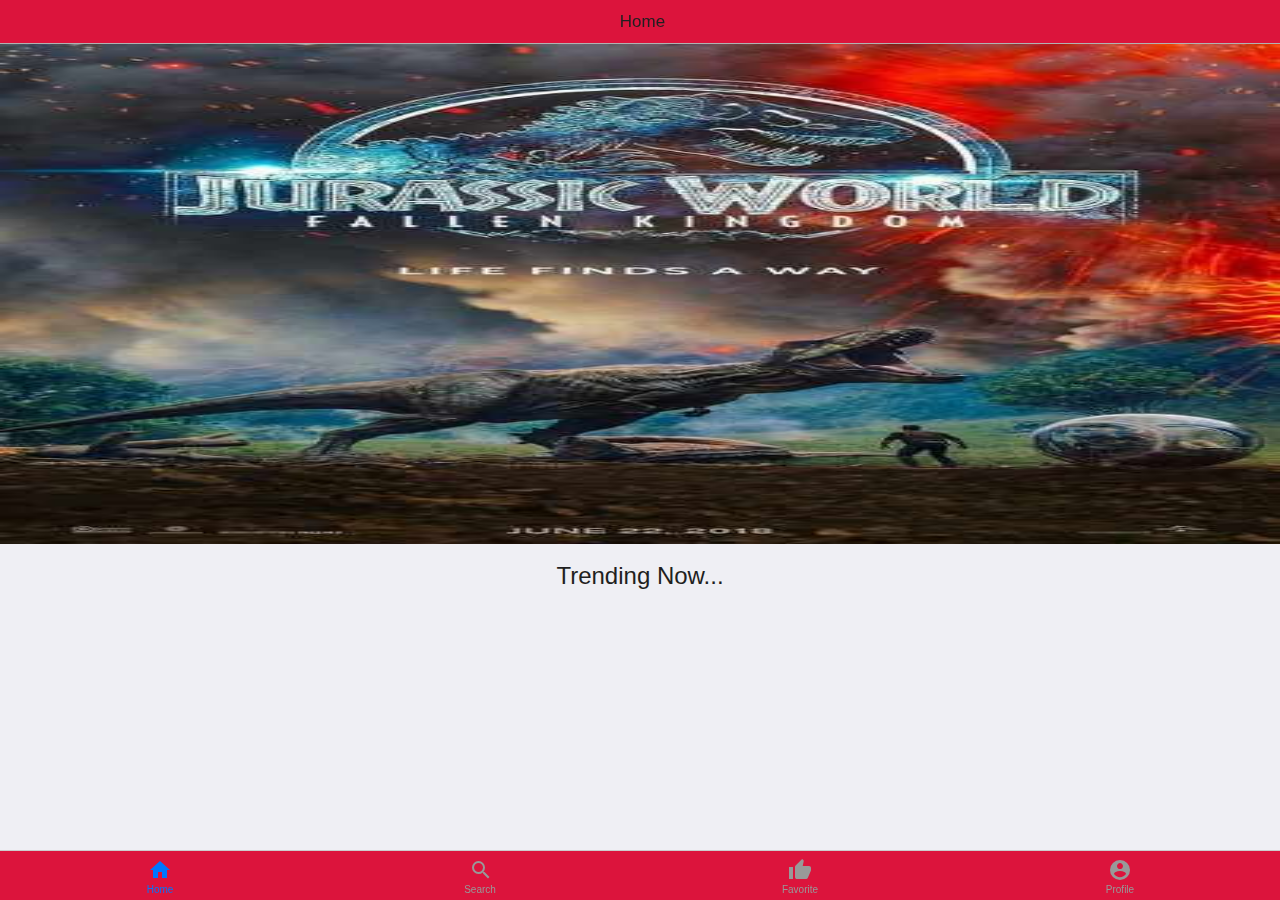
<file: index.html>
<!DOCTYPE html>
<html lang="en">
<head>
    <meta charset="UTF-8">
    <meta name="viewport" content="width=device-width, initial-scale=1.0">
    <title>PleanHub</title>
    <link rel="stylesheet" href="lib/onsenui/onsenui.css">
    <link rel="stylesheet" href="lib/onsenui/onsen-css-components.min.css">
    <link rel="stylesheet" href="css/app.css">
    <script src="lib/onsenui/onsenui.min.js"></script>
    <script src="lib/jquery/jquery-3.5.1.min.js"></script>
    <script src="js/app.js"></script>
    
</head>
<body>
    <ons-page>
        <ons-toolbar>
            <div class="center">Home</div>
        </ons-toolbar>

        <ons-tabbar swipeable position="auto">
            <ons-tab page="views/home.html" label="Home" icon="md-home" active>
            </ons-tab>

            <ons-tab page="views/search.html" label="Search" icon="md-search">
            </ons-tab>

            <ons-tab page="views/favorite.html" label="Favorite" icon="md-thumb-up">
            </ons-tab>

            <ons-tab page="views/profile.html" label="Profile" icon="md-account-circle">
            </ons-tab>


        </ons-tabbar>
    </ons-page>

</body>

</html>
</file>
<file: css/app.css>
.toolbar {
    background-color: crimson;
    color: white;
    display: flex;
    text-align: center;
    font-size: 27px;
    padding-left: 5px;
}

.tabbar{
    background-color: crimson;
}

#carousel{
    width: 350;
    height: 525;
}

.trailer ons-icon {
    position: absolute;
    top: 30%;
    left: 50%;
    font-size: 50px;
    margin-top: -25px;
    margin-left: -25px;
    color: #666;
    background: white;
    width: 50px;
    text-align: center;
    border-radius: 50%;
    opacity: 0.7;
  }
</file>
<file: lib/onsenui/onsenui.css>
/*! onsenui - v2.10.10 - 2019-07-29 */
@import url("./ionicons/css/ionicons.min.css");
@import url("./material-design-iconic-font/css/material-design-iconic-font.min.css");
@import url("./font_awesome/css/all.min.css");
@import url("./font_awesome/css/v4-shims.min.css");

ons-page, ons-navigator,
ons-tabbar,
ons-gesture-detector {
  display: block;
  touch-action: manipulation; /* Remove click delay */
}

ons-navigator,
ons-tabbar,
ons-splitter,
ons-action-sheet,
ons-dialog,
ons-toast,
ons-alert-dialog {
  position: absolute;
  top: 0;
  left: 0;
  bottom: 0;
  right: 0;
  overflow: hidden;
  touch-action: manipulation; /* Remove click delay */
}

ons-toast {
  pointer-events: none;
}

ons-toast .toast {
  pointer-events: auto;
}

ons-tab {
  -webkit-transform: translate3d(0, 0, 0);
          transform: translate3d(0, 0, 0);
}

ons-page, ons-navigator, ons-tabbar, ons-dialog, ons-alert-dialog, ons-action-sheet, ons-toast {
  z-index: 2;
}

ons-fab, ons-speed-dial {
  z-index: 10001;
}

ons-toolbar:not([inline]), ons-bottom-toolbar {
  position: absolute;
  left: 0;
  right: 0;
  z-index: 10000;
}

ons-toolbar:not([inline]) {
  top: 0;
}

ons-bottom-toolbar {
  bottom: 0;
}

.page, .page__content,
.page--material, .page--material__content {
  background-color: transparent !important;
  background: transparent !important;
}

.page__content {
  overflow: auto;
  -webkit-overflow-scrolling: touch;
  z-index: 0;
  -ms-touch-action: pan-y;
}

.page.overflow-visible,
.page.overflow-visible .page,
.page.overflow-visible .page__content,
.page.overflow-visible ons-navigator,
.page.overflow-visible ons-splitter {
  overflow: visible;
}

.page.overflow-visible .page__content.content-swiping,
.page.overflow-visible .page__content.content-swiping .page,
.page.overflow-visible .page__content.content-swiping .page__content {
  overflow: auto;
}

.page[status-bar-fill] > .page__content {
  top: 20px;
}

.page[status-bar-fill] > .toolbar {
  padding-top: 20px;
  box-sizing: content-box;
}

.page[status-bar-fill] > .toolbar:not(.toolbar--transparent) + .page__background,
.page[status-bar-fill] > .toolbar:not(.toolbar--cover-content) + .page__background + .page__content {
  top: 64px;
}

.page[status-bar-fill] > .toolbar--material:not(.toolbar-transparent) + .page__background,
.page[status-bar-fill] > .toolbar--material:not(.toolbar--cover-content) + .page__background + .page__content {
  top: 76px;
}

.page[status-bar-fill] > .toolbar.toolbar--transparent + .page__background {
  top: 0;
}

ons-tabbar[status-bar-fill] > .tabbar--top__content {
  top: 71px;
}

ons-tabbar[status-bar-fill] > .tabbar--top {
  padding-top: 22px;
}

ons-tabbar[position="top"] .page[status-bar-fill] > .page__content {
  top: 0px;
}

.toolbar + .page__background + .page__content ons-tabbar[status-bar-fill] > .tabbar--top {
  top: 0px;
}

.toolbar + .page__background + .page__content ons-tabbar[status-bar-fill] > .tabbar--top__content {
  top: 49px;
}

.page__content > .list:not(.list--material):first-child {
  margin-top: -1px; /* Avoid double border with toolbar */
}

.page--wrapper > .page__background {
  display: none;
}

ons-action-sheet[disabled],
ons-dialog[disabled],
ons-alert-dialog[disabled],
ons-popover[disabled] {
  pointer-events: none;
  opacity: 0.75;
}

ons-list-item[disabled] {
   pointer-events: none;
}

ons-range[disabled] {
  opacity: 0.3;
  pointer-events: none;
}

ons-pull-hook {
  position: relative;
  display: block;
  margin: auto;
  text-align: center;
  z-index: 20002;
}

ons-splitter, ons-splitter-mask, ons-splitter-content, ons-splitter-side {
  display: block;
  position: absolute;
  left: 0;
  right: 0;
  top: 0;
  bottom: 0;
  box-sizing: border-box;
  z-index: 0;
}

ons-splitter-mask {
  z-index: 4;
  background-color: rgba(0, 0, 0, 0.1);
  display: none;
  opacity: 0;
}

ons-splitter-content {
  z-index: 2;
}

ons-splitter-side {
  right: auto;
  z-index: 2;
}

ons-splitter-side[side="right"] {
  right: 0;
  left: auto;
}

ons-splitter-side[mode="collapse"] {
  z-index: 5;
  left: auto;
  right: 100%;
}

ons-splitter-side[side="right"][mode="collapse"] {
  right: auto;
  left: 100%;
}

ons-splitter-side[mode="split"] {
  z-index: 3;
}

ons-toolbar-button > ons-icon[icon*="ion-"] {
  font-size: 26px;
}

ons-range, ons-select {
  display: inline-block;
}

ons-range > input {
  min-width: 50px;
  width: 100%;
}

ons-select > select {
  width: 100%;
}

ons-carousel[disabled] {
  pointer-events: none;
  opacity: 0.75;
}

ons-carousel[fullscreen] {
  height: 100%;
}

.ons-status-bar-mock {
  position: absolute;
  width: 100%;
  height: 20px;
  padding: 0 16px 0 6px;
  box-sizing: border-box;
  z-index: 30000;
  display: -webkit-box;
  display: -webkit-flex;
  display: flex;
  -webkit-box-pack: justify;
  -webkit-justify-content: space-between;
          justify-content: space-between;
  font-size: 12px;
  line-height: 20px;
  font-family: Arial, Helvetica;
}

.ons-status-bar-mock i {
  padding: 0 2px;
}

.ons-status-bar-mock.android {
  color: white;
  background-color: #222;
  font-family: Roboto, Arial, Helvetica;
}

.ons-status-bar-mock.android ~ * {
  top: 20px;
  bottom: 0;
  position: inherit;
  width: 100%;
}

.ons-ios-scroll-fix .page:not(.page--wrapper)[shown] > .page__content {
  overflow-y: hidden;
}
.ons-ios-scroll-fix ons-splitter-side > .page:not(.page--wrapper)[shown] > .page__content {
  overflow-y: auto;
}

ons-row {
  display: -webkit-box;
  display: -webkit-flex;
  display: -moz-box;
  display: -moz-flex;
  display: -ms-flexbox;
  display: flex;
  -webkit-flex-wrap: wrap;
          flex-wrap: wrap;
  width: 100%;
  box-sizing: border-box;
}

ons-row[vertical-align="top"], ons-row[align="top"] {
  -webkit-box-align: start;
  box-align: start;
  -ms-flex-align: start;
  -webkit-align-items: flex-start;
  -moz-align-items: flex-start;
  align-items: flex-start;
}

ons-row[vertical-align="bottom"], ons-row[align="bottom"] {
  -webkit-box-align: end;
  box-align: end;
  -ms-flex-align: end;
  -webkit-align-items: flex-end;
  -moz-align-items: flex-end;
  align-items: flex-end;
}

ons-row[vertical-align="center"], ons-row[align="center"] {
  -webkit-box-align: center;
  box-align: center;
  -ms-flex-align: center;
  -webkit-align-items: center;
  -moz-align-items: center;
  align-items: center;
  text-align: inherit;
}

ons-row + ons-row {
  padding-top: 0;
}

ons-col {
  -webkit-box-flex: 1;
  -webkit-flex: 1;
  -moz-box-flex: 1;
  -moz-flex: 1;
  -ms-flex: 1;
  flex: 1;
  display: block;
  width: 100%;
  box-sizing: border-box;
}

ons-col[vertical-align="top"], ons-col[align="top"] {
  -webkit-align-self: flex-start;
  -moz-align-self: flex-start;
  -ms-flex-item-align: start;
  align-self: flex-start;
}

ons-col[vertical-align="bottom"], ons-col[align="bottom"] {
  -webkit-align-self: flex-end;
  -moz-align-self: flex-end;
  -ms-flex-item-align: end;
  align-self: flex-end; }

ons-col[vertical-align="center"], ons-col[align="center"] {
  -webkit-align-self: center;
  -moz-align-self: center;
  -ms-flex-item-align: center;
  text-align: inherit;
}


/*
Copyright 2013-2015 ASIAL CORPORATION

Licensed under the Apache License, Version 2.0 (the "License");
you may not use this file except in compliance with the License.
You may obtain a copy of the License at

   http://www.apache.org/licenses/LICENSE-2.0

Unless required by applicable law or agreed to in writing, software
distributed under the License is distributed on an "AS IS" BASIS,
WITHOUT WARRANTIES OR CONDITIONS OF ANY KIND, either express or implied.
See the License for the specific language governing permissions and
limitations under the License.

 */

.ons-icon {
  display: inline-block;
  line-height: inherit;
  font-style: normal;
  font-weight: normal;
  font-size: inherit;
  text-rendering: auto;
  -webkit-font-smoothing: antialiased;
  -moz-osx-font-smoothing: grayscale;
}

.segment__button .ons-icon {
  line-height: initial;
}

:not(ons-toolbar-button):not(ons-action-sheet-button):not(.segment__button) > .ons-icon--ion {
  line-height: 0.75em;
  vertical-align: -25%;
}

.ons-icon[spin] {
  -webkit-animation: ons-icon-spin 2s infinite linear;
  -moz-animation: ons-icon-spin 2s infinite linear;
  animation: ons-icon-spin 2s infinite linear;
}

@-moz-keyframes ons-icon-spin {
  0% {
    -moz-transform: rotate(0deg);
  }
  100% {
    -moz-transform: rotate(359deg);
  }
}

@-webkit-keyframes ons-icon-spin {
  0% {
    -webkit-transform: rotate(0deg);
  }
  100% {
    -webkit-transform: rotate(359deg);
  }
}

@keyframes ons-icon-spin {
  0% {
    -webkit-transform: rotate(0deg);
    transform: rotate(0deg);
  }
  100% {
    -webkit-transform: rotate(359deg);
    transform: rotate(359deg);
  }
}

.ons-icon[rotate="90"] {
  -webkit-transform: rotate(90deg);
  -moz-transform: rotate(90deg);
  transform: rotate(90deg);
}

.ons-icon[rotate="180"] {
  -webkit-transform: rotate(180deg);
  -moz-transform: rotate(180deg);
  transform: rotate(180deg);
}

.ons-icon[rotate="270"] {
  -webkit-transform: rotate(270deg);
  -moz-transform: rotate(270deg);
  transform: rotate(270deg);
}

.ons-icon[fixed-width] {
  width: 1.28571429em;
  text-align: center;
}

.ons-icon--lg {
  font-size: 1.33333333em;
  line-height: 0.75em;
  vertical-align: -15%;
}

.ons-icon--2x {
  font-size: 2em;
}

.ons-icon--3x {
  font-size: 3em;
}

.ons-icon--4x {
  font-size: 4em;
}

.ons-icon--5x {
  font-size: 5em;
}

/**
 * ons-icon with Font Awesome backward compatibility
 */
.ons-icon.fa {
  font-family: 'Font Awesome 5 Brands', 'Font Awesome 5 Free';
  font-weight: 900;
}

ons-input, ons-radio, ons-checkbox, ons-search-input {
  display: inline-block;
  position: relative;
}

ons-input .text-input,
ons-search-input .search-input {
  width: 100%;
  display: inline-block;
}

ons-input .text-input__label:not(.text-input--material__label) {
  display: none;
}

ons-input:not([float]) .text-input--material__label--active {
  display: none;
}

ons-input[disabled],
ons-radio[disabled],
ons-checkbox[disabled],
ons-segment[disabled],
ons-search-input[disabled] {
  opacity: 0.5;
  pointer-events: none;
}

ons-input input.text-input--material::-webkit-input-placeholder {
  color: transparent;
}

ons-input input.text-input--material::-moz-placeholder {
  color: transparent;
}

ons-input input.text-input--material:-ms-input-placeholder {
  color: transparent;
}

/* Suppress safe area support for pages in splitter sides */
@media (orientation: landscape) {
  html[onsflag-iphonex-landscape] ons-splitter-side[side="left"] .page__content {
    padding-right: 0;
  }
  html[onsflag-iphonex-landscape] ons-splitter-side[side="right"] .page__content {
    padding-left: 0;
  }
}
/* Support the situation that a progress bar is located just below a toolbar */
@media (orientation: landscape) {
  html[onsflag-iphonex-landscape] .page__content > ons-progress-bar > .progress-bar {
    margin-left: -44px;
    margin-right: -44px;
    width: calc(100% + 88px);
  }
}
/* Lists in .page__content in splitter-sides */
@media (orientation: landscape) {
  /* Suppress left safe area support for pages in right splitter sides */
  html[onsflag-iphonex-landscape] ons-splitter-side[side="right"] .page__content > .list:not(.list--inset) {
    margin-left: 0;
  }
  html[onsflag-iphonex-landscape] ons-splitter-side[side="right"] .page__content > .list:not(.list--inset) > .list-header {
    padding-left: 15px;
  }
  html[onsflag-iphonex-landscape] ons-splitter-side[side="right"] .page__content > .list:not(.list--inset) > .list-item {
    padding-left: 14px;
  }

  /* Suppress right safe area support for pages in left splitter sides */
  html[onsflag-iphonex-landscape] ons-splitter-side[side="left"] .page__content > .list:not(.list--inset) {
    margin-right: 0;
  }
  html[onsflag-iphonex-landscape] ons-splitter-side[side="left"] .page__content > .list:not(.list--inset) > .list-item--chevron:before {
    right: 16px;
  }
  html[onsflag-iphonex-landscape] ons-splitter-side[side="left"] .page__content > .list:not(.list--inset) > .list-item > .list-item__center:last-child {
    padding-right: 6px;
  }
  html[onsflag-iphonex-landscape] ons-splitter-side[side="left"] .page__content > .list:not(.list--inset) > .list-item > .list-item__right {
    padding-right: 12px;
  }
  html[onsflag-iphonex-landscape] ons-splitter-side[side="left"] .page__content > .list:not(.list--inset) > .list-item > .list-item--chevron__right {
    padding-right: 30px;
  }
}

/*
Copyright 2013-2015 ASIAL CORPORATION

Licensed under the Apache License, Version 2.0 (the "License");
you may not use this file except in compliance with the License.
You may obtain a copy of the License at

   http://www.apache.org/licenses/LICENSE-2.0

Unless required by applicable law or agreed to in writing, software
distributed under the License is distributed on an "AS IS" BASIS,
WITHOUT WARRANTIES OR CONDITIONS OF ANY KIND, either express or implied.
See the License for the specific language governing permissions and
limitations under the License.

 */

ons-progress-bar {
  display: block;
}

ons-progress-circular {
  display: inline-block;
  width: 32px;
  height: 32px;
}

ons-progress-circular > svg.progress-circular {
  width: 100%;
  height: 100%;
}

/*
Copyright 2013-2015 ASIAL CORPORATION

Licensed under the Apache License, Version 2.0 (the "License");
you may not use this file except in compliance with the License.
You may obtain a copy of the License at

   http://www.apache.org/licenses/LICENSE-2.0

Unless required by applicable law or agreed to in writing, software
distributed under the License is distributed on an "AS IS" BASIS,
WITHOUT WARRANTIES OR CONDITIONS OF ANY KIND, either express or implied.
See the License for the specific language governing permissions and
limitations under the License.

 */
.ripple {
  display: block;
  position: absolute;
  overflow: hidden;
  top: 0;
  left: 0;
  right: 0;
  bottom: 0;
  pointer-events: none;
}

.ripple__background {
  background: rgba(255, 255, 255, 0.2);
  position: absolute;
  top: 0;
  left: 0;
  right: 0;
  bottom: 0;
  opacity: 0;
  pointer-events: none;
}

.ripple__wave {
  background: rgba(255, 255, 255, 0.2);
  width: 0;
  height: 0;
  border-radius: 50%;
  position: absolute;
  top: 0;
  left: 0;
  z-index: 0;
  pointer-events: none;
}

/* FIXME */
ons-list-item .ripple__wave,
ons-list-item .ripple__background,
.button--material--flat .ripple__wave,
.button--material--flat .ripple__background {
  background: rgba(189, 189, 189, 0.3);
}

.ripple--light-gray__wave,
.ripple--light-gray__background {
  background: rgba(189, 189, 189, 0.3);
}


/*
Copyright 2013-2015 ASIAL CORPORATION

Licensed under the Apache License, Version 2.0 (the "License");
you may not use this file except in compliance with the License.
You may obtain a copy of the License at

   http://www.apache.org/licenses/LICENSE-2.0

Unless required by applicable law or agreed to in writing, software
distributed under the License is distributed on an "AS IS" BASIS,
WITHOUT WARRANTIES OR CONDITIONS OF ANY KIND, either express or implied.
See the License for the specific language governing permissions and
limitations under the License.

 */

.ons-swiper {
  overflow: hidden;
  display: block;
  box-sizing: border-box;
}

.ons-swiper-target {
  display: -webkit-box;
  display: -webkit-flex;
  display: flex;
  height: 100%;
  z-index: 1;
  -webkit-box-orient: horizontal;
  -webkit-box-direction: normal;
  -webkit-flex-direction: row;
          flex-direction: row;
}

.ons-swiper-target--vertical {
  -webkit-box-orient: vertical;
  -webkit-box-direction: normal;
  -webkit-flex-direction: column;
          flex-direction: column;
}

.ons-swiper-target > * {
  height: inherit;
  -webkit-flex-shrink: 0;
          flex-shrink: 0;
  box-sizing: border-box;
  width: 100%;
  position: relative !important;
}

.ons-swiper-target.active:not(.swiping) > .page:not([shown]) {
  visibility: hidden;
}

.ons-swiper-tabbar .tabbar--material__button:after {
  display: none;
}

.ons-swiper-blocker {
  display: block;
  position: absolute;
  top: 0;
  bottom: 0;
  left: 0;
  right: 0;
  pointer-events: none
}
</file>
